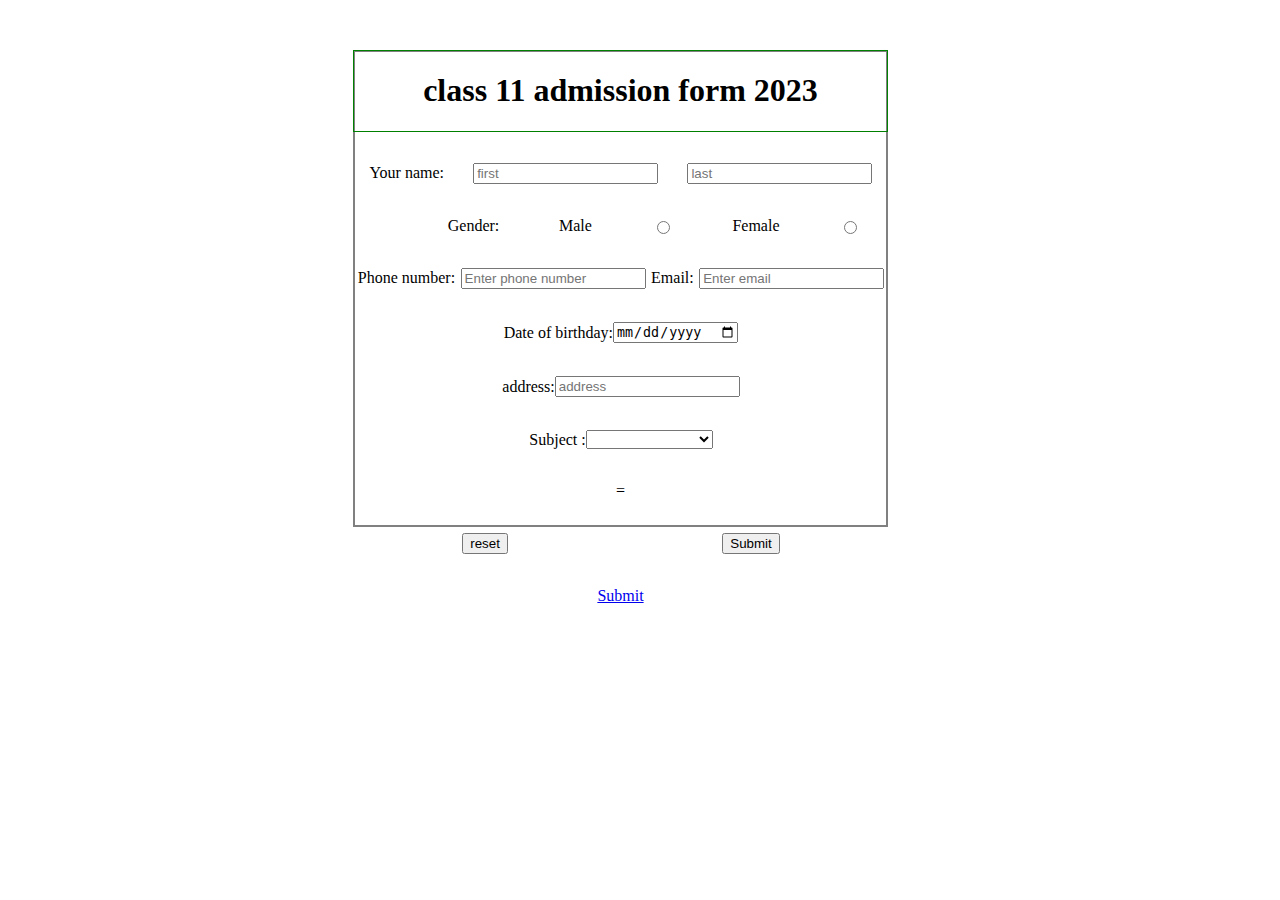
<file: index.html>
<!DOCTYPE html>
<html lang="en">

<head>
    <meta charset="UTF-8">
    <meta http-equiv="X-UA-Compatible" content="IE=edge">
    <meta name="viewport" content="width=device-width, initial-scale=1.0">
    <title>FORM</title>
    <link rel="stylesheet" href="amit.css">
</head>

<body>
    <form action="form">
        <div class="sec">
            <div class="head">
                <h1>class 11 admission form 2023</h1>
            </div>
            <!-- Name Srt -->
            <div class="name">
                <label for="Your name">Your name:</label>
                <input type="text" placeholder="first">
                <input type="text" placeholder="last">
            </div>

            <!-- Name end -->

            <!-- Gender Srt -->
            <div class="Gender">
                <label for="Gender">Gender:</label>
                <label for="Male">Male</label>
                <input type="radio" name="mygender">
                <label for="FeMale">Female</label>
                <input type="radio" name="mygender">
            </div>
            <!-- Gender end -->

            <!-- number Email srt -->
            <div class="email">
                <label for="Phone number">Phone number:</label>
                <input type="number" placeholder="Enter phone number">
                <label for="Email">Email:</label>
                <input type="email" placeholder="Enter email">
            </div>
            <!-- number email end -->

            <!-- birth of date srt -->
            <div class="date">
                <label for="birthday">Date of birthday:</label>
                <input type="date">


            </div>
            <!-- birth of date end -->

            <!-- address srt -->
            <div class="address">
                <label for="address:">address:</label>
                <input type="text" placeholder="address">


            </div>
            <!-- address end -->
            <div class="subject">
                <label for=" Subject">Subject :</label>
                <select name="Subject" id="Subject ">
                    <option value="Subject"></option>
                    <option value="commerce">commerce</option>
                    <option value="Subject">computer science</option>
                    <option value="Subject">science</option>
                </select>
            </div>
=
            <!-- Sumit button srt -->
            <div class="submit">
                <input type="reset" value="reset">
                <input type="submit" value="Submit">
            </div>
            <a href="./thankyou.html">Submit</a>
        </div>
    </form>
</body>
</html>
</file>
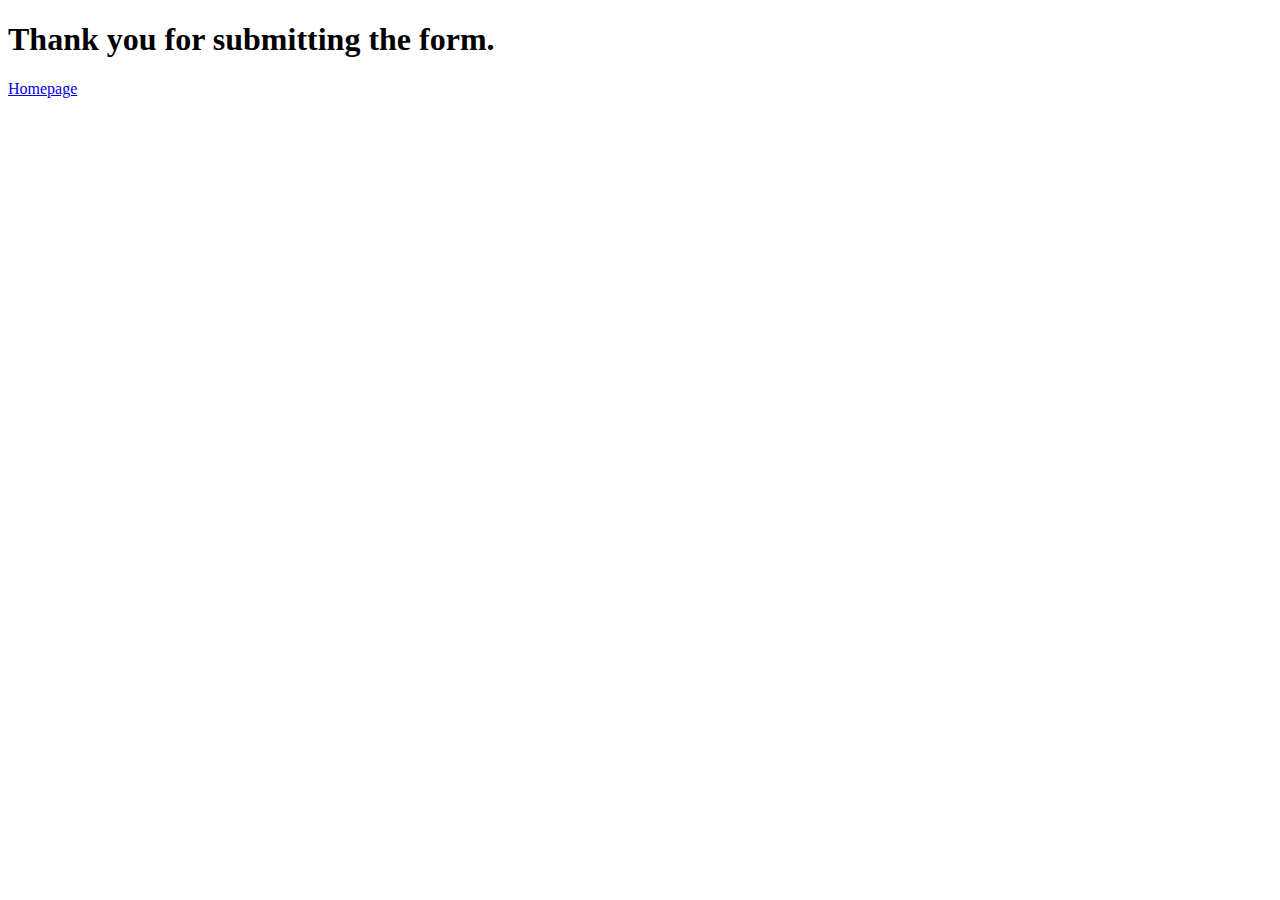
<file: thankyou.html>
<!DOCTYPE html>
<html lang="en">
<head>
    <meta charset="UTF-8">
    <meta http-equiv="X-UA-Compatible" content="IE=edge">
    <meta name="viewport" content="width=device-width, initial-scale=1.0">
    <title>Document</title>
</head>
<body>
    <h1>Thank you for submitting the form.</h1>
    <a href="./index.html">Homepage</a>
</body>
</html>
</file>
<file: amit.css>
.sec{
  text-align: center;
  border: 2px solid gray;
  margin: 50px;
  margin-left: 345px;
  height: 473px;
  width: 531px;

  
 
 }
 .head{
  border: 1px solid green;
  margin: -2px;
 
 }
 /* Name ko css ho yo */

 .name{
   
   text-align: center;
   width: 532px;
   display: flex;
   flex-direction: row;
   align-items: center;
  margin: 33px;
  margin-left: 0px;
  justify-content: space-around;
}

   
  
 
   /* padding-left: 40px; */
   /* margin: 50px; */
   /* border: 40px; */
 .Gender{
   
   text-align: center;
   width: 532px;
   display: flex;
   flex-direction: row;
   align-items: center;
  margin: 33px;
  margin-left: -1pxpx;
  justify-content: space-evenly;
   
 
 }
 .email{
   
   text-align: center;
   width: 532px;
   display: flex;
   flex-direction: row;
   align-items: center;
  margin: 33px;
  margin-left: 0px;
  justify-content: space-around;
 }
 .date{ 
   
   text-align: center;
   width: 532px;
   display: flex;
   flex-direction: row;
   align-items: center;
  margin: 33px;
  margin-left: 0px;
  justify-content: center;
  
 }
 .address{
   
   text-align: center;
   width: 532px;
   display: flex;
   flex-direction: row;
   align-items: center;
  margin: 33px;
  margin-left: 0px;
 justify-content: center;
 
 }
 .subject{
  text-align: center;
  width: 532px;
  display: flex;
  flex-direction: row;
  align-items: center;
 margin: 33px;
 margin-left: 0px;
 justify-content: center;


 }
 .submit{
  text-align: center;
  width: 532px;
  display: flex;
  flex-direction: row;
  align-items: center;
 margin: 33px;
 margin-left: 0px;
 justify-content: center;
 justify-content: space-around;
 
 }
</file>
